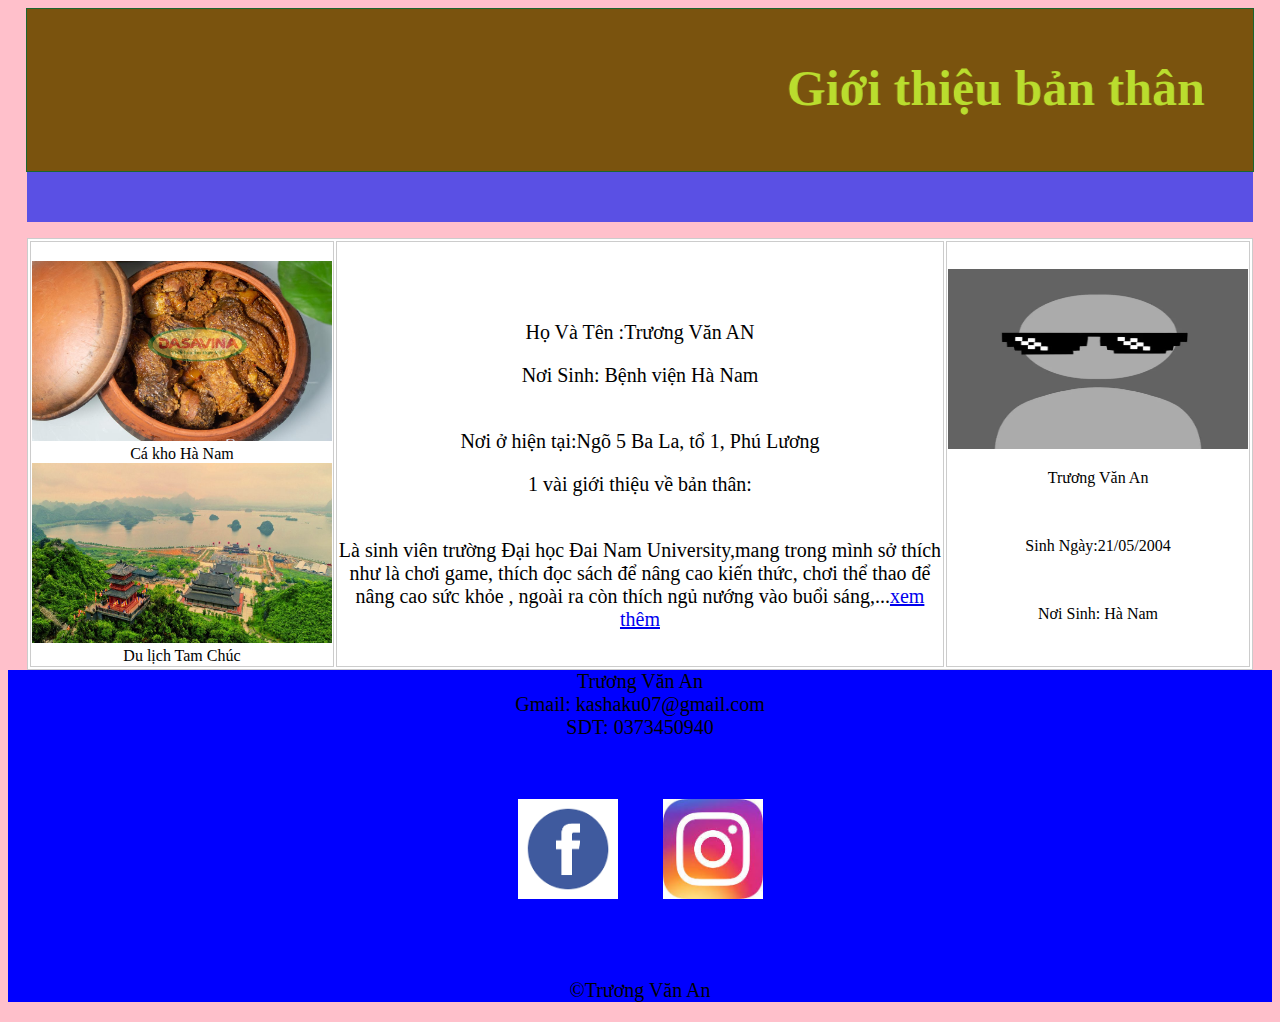
<file: index.html>
<!DOCTYPE html>
<html lang="en">
<head>
  <meta charset="UTF-8">
  <meta http-equiv="X-UA-Compatible" content="IE=edge">
  <meta name="viewport" content="width=device-width, initial-scale=1.0">
  <title>bài kiểm tra</title>
  <link rel="stylesheet" href="css4.css">
</head>
<body>
    <div class="banner">
      <marquee behavior="alternate" direction="left"><p class="name_banner">Giới thiệu bản thân<br></p></marquee>
    </div>
    <table>
    <div class="menu_web">
      <div class="menu">
            <ul class="submenu">
              <li>
                <a href="https://cakholangvudai.com/dac-san-mon-ca-kho-ha-nam/" title="đặc sản">
                <img src="dacsan3.jpg">
              </a>
              </li>
              <li><a href="" class="href">Điểm Du Lịch</a></li>
                 
            </ul>
          </a></li>
         </ul>
       </div>
       <div class="noidung">
         <table class="bocuc">
             <tr class="h11">
              <td class="sp1"><br>
                <a href="https://cakholangvudai.com/dac-san-mon-ca-kho-ha-nam/" ><img src="dacsan3.jpg"></a><br>Cá kho Hà Nam<br>
                <a href="https://vi.wikipedia.org/wiki/Khu_du_l%E1%BB%8Bch_Tam_Ch%C3%BAc">
                <img src="tamchuc.jpg"></a> <br>  Du lịch Tam Chúc<br>
              </td>

             
            <td class="gioithieu"><br>
              <p>Họ Và Tên :Trương Văn AN </p>
              <p>Nơi Sinh: Bệnh viện Hà Nam</p><br>
              Nơi ở hiện tại:Ngõ 5 Ba La, tổ 1, Phú Lương<br>
             <p>1 vài giới thiệu về bản thân:</p><br>
               Là sinh viên trường Đại học Đai Nam University,mang trong mình sở thích như là chơi game, 
               thích đọc sách để nâng cao kiến thức, chơi thể thao để nâng cao sức khỏe ,
                ngoài ra còn thích ngủ nướng vào buổi sáng,...<a href="quehuong.html">xem thêm</a>
                <td class="sp1">
                  <img src="hinh-avatar-anh-dai-dien-FB-mac-dinh.webp"><br>
                  <p>Trương Văn An</p><br>
                  <p>Sinh Ngày:21/05/2004</p><br>
                  <p>Nơi Sinh: Hà Nam </p>
             </td>       
        </tr>     
    </p>
      </div>
      </div>
      </table>
    
      <footer class="footer">
         Trương Văn An <br>
       Gmail: kashaku07@gmail.com<br>
        SDT: 0373450940
        <ul>
          <li>
              <a href="https://www.facebook.com/profile.php?id=100044273554440&mibextid=ZbWKwL">
                  <img src="face.png">
              
              </a>
              
          </li>
  
          <li>
              <a href="https://instagram.com/tva_blk_04?igshid=ZDdkNTZiNTM=">
                  <img src="44.jpg">
              </a>
              
          </li>
  
      </ul>
        <td><p>&copy;Trương Văn An <p></td>
      </footer>
      
      </body>
</file>
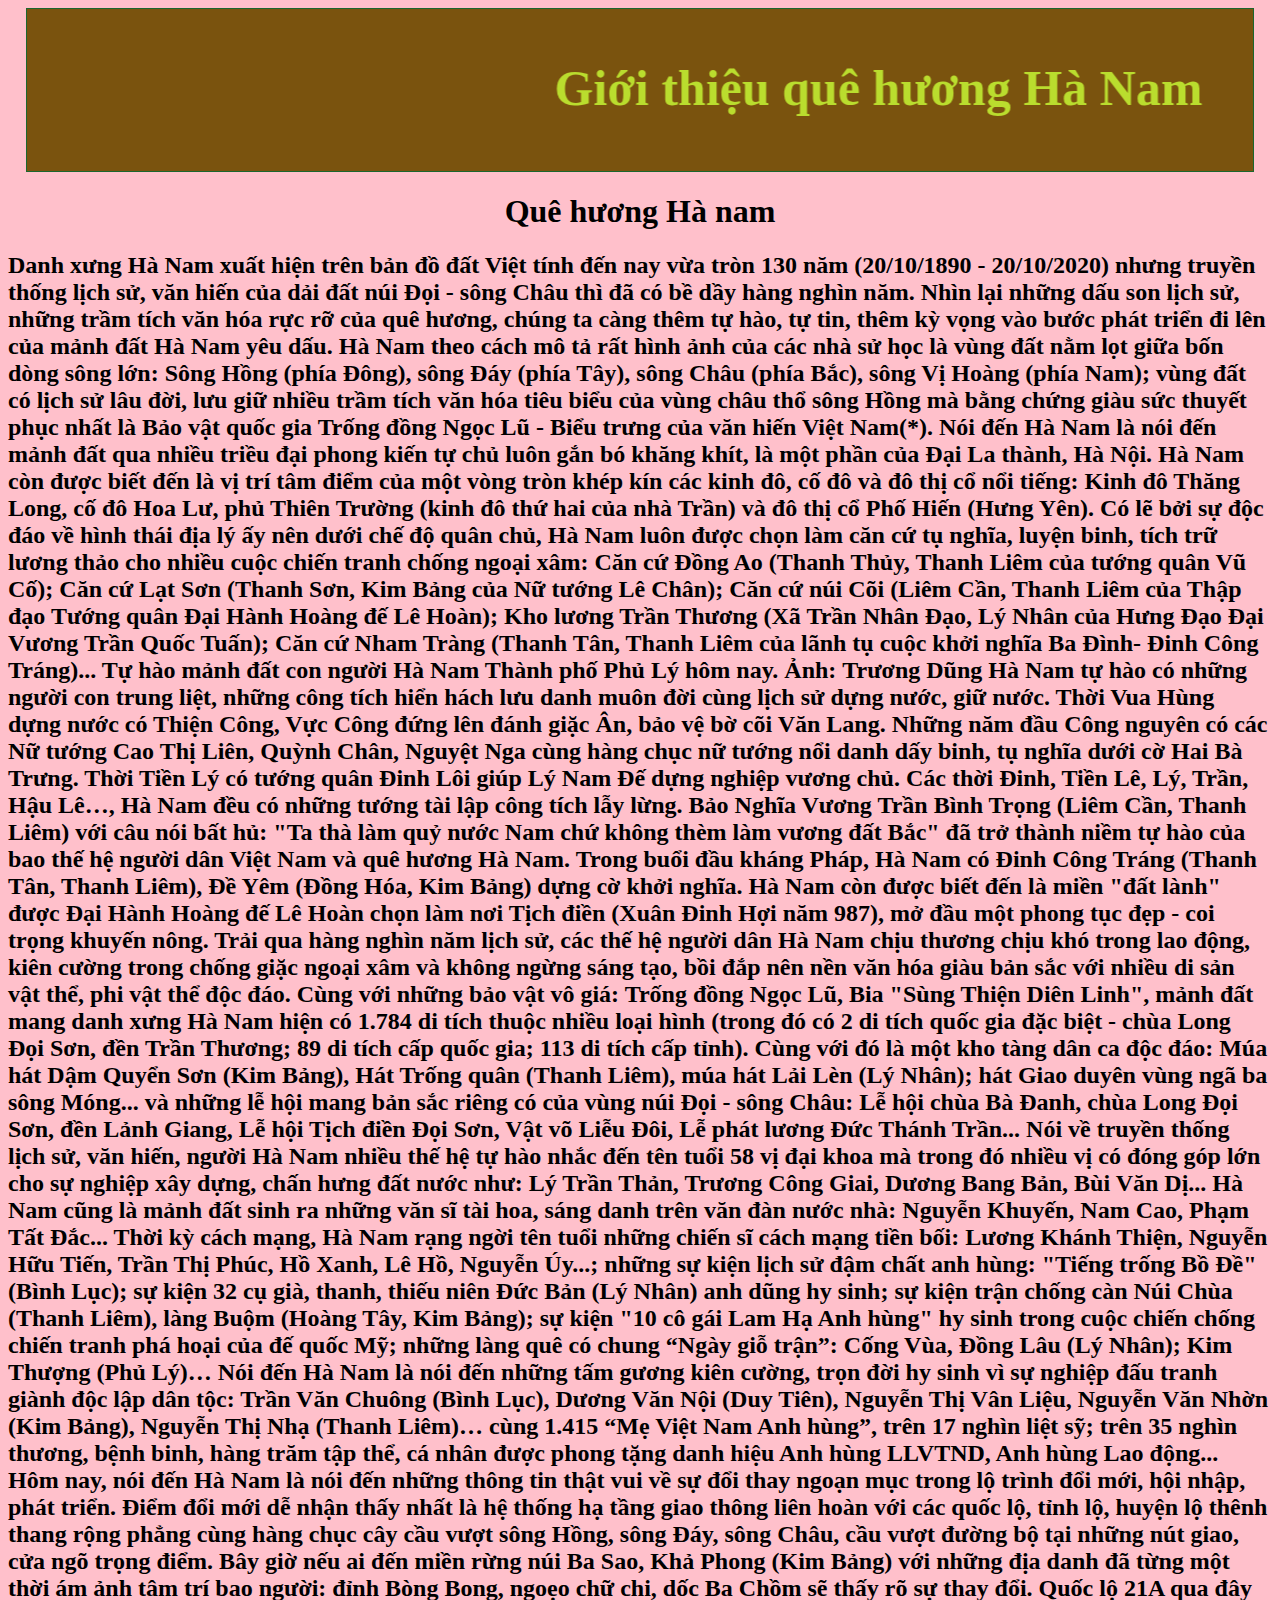
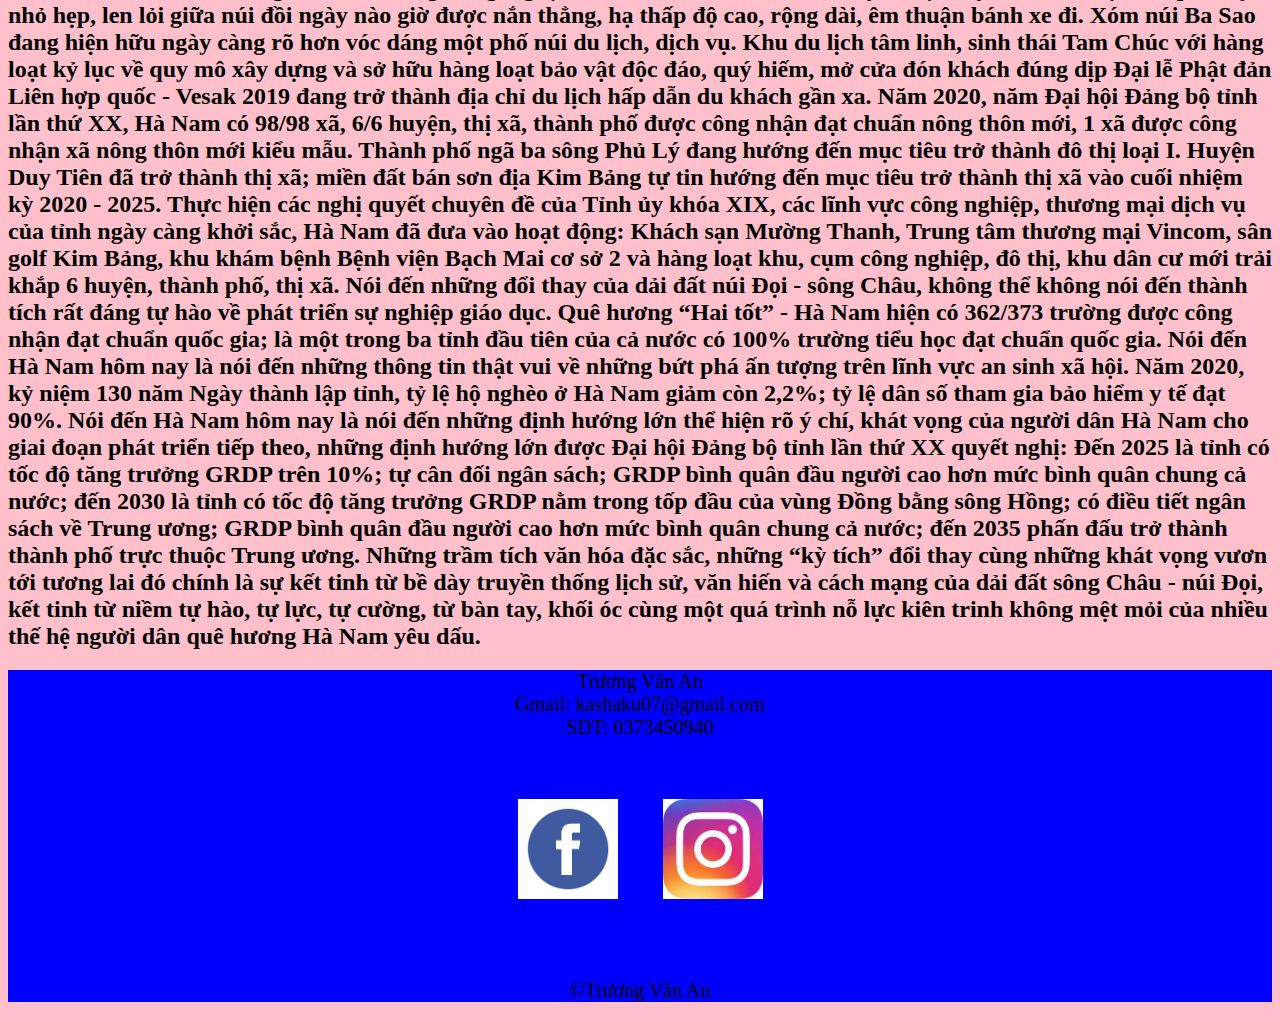
<file: quehuong.html>
<!DOCTYPE html>
<html lang="en">
<head>
  <meta charset="UTF-8">
  <meta http-equiv="X-UA-Compatible" content="IE=edge">
  <meta name="viewport" content="width=device-width, initial-scale=1.0">
  <title>bài kiểm tra</title>
  <link rel="stylesheet" href="css4.css">
</head>
<body>
    <div class="banner">
      <marquee behavior="alternate" direction="left"><p class="name_banner">Giới thiệu quê hương Hà Nam<br></p></marquee>
    </div>
    <h1 align="center"> Quê hương Hà nam </h1>
    <h2>Danh xưng Hà Nam xuất hiện trên bản đồ đất Việt tính đến nay vừa tròn 130 năm (20/10/1890 - 20/10/2020) nhưng truyền thống lịch sử, văn hiến của dải đất núi Đọi - sông Châu thì đã có bề dầy hàng nghìn năm. Nhìn lại những dấu son lịch sử, những trầm tích văn hóa rực rỡ của quê hương, chúng ta càng thêm tự hào, tự tin, thêm kỳ vọng vào bước phát triển đi lên của mảnh đất Hà Nam yêu dấu.

Hà Nam theo cách mô tả rất hình ảnh của các nhà sử học là vùng đất nằm lọt giữa bốn dòng sông lớn: Sông Hồng (phía Đông), sông Đáy (phía Tây), sông Châu (phía Bắc), sông Vị Hoàng (phía Nam); vùng đất có lịch sử lâu đời, lưu giữ nhiều trầm tích văn hóa tiêu biểu của vùng châu thổ sông Hồng mà bằng chứng giàu sức thuyết phục nhất là Bảo vật quốc gia Trống đồng Ngọc Lũ - Biểu trưng của văn hiến Việt Nam(*).

Nói đến Hà Nam là nói đến mảnh đất qua nhiều triều đại phong kiến tự chủ luôn gắn bó khăng khít, là một phần của Đại La thành, Hà Nội. Hà Nam còn được biết đến là vị trí tâm điểm của một vòng tròn khép kín các kinh đô, cố đô và đô thị cổ nổi tiếng: Kinh đô Thăng Long, cố đô Hoa Lư, phủ Thiên Trường (kinh đô thứ hai của nhà Trần) và đô thị cổ Phố Hiến (Hưng Yên). Có lẽ bởi sự độc đáo về hình thái địa lý ấy nên dưới chế độ quân chủ, Hà Nam luôn được chọn làm căn cứ tụ nghĩa, luyện binh, tích trữ lương thảo cho nhiều cuộc chiến tranh chống ngoại xâm: Căn cứ Đồng Ao (Thanh Thủy, Thanh Liêm của tướng quân Vũ Cố); Căn cứ Lạt Sơn (Thanh Sơn, Kim Bảng của Nữ tướng Lê Chân); Căn cứ núi Cõi (Liêm Cần, Thanh Liêm của Thập đạo Tướng quân  Đại Hành Hoàng đế Lê Hoàn); Kho lương Trần Thương (Xã Trần Nhân Đạo, Lý Nhân của Hưng Đạo Đại Vương Trần Quốc Tuấn); Căn cứ Nham Tràng (Thanh Tân, Thanh Liêm của lãnh tụ cuộc khởi nghĩa Ba Đình- Đinh Công Tráng)... 

Tự hào mảnh đất con người Hà Nam
Thành phố Phủ Lý hôm nay. Ảnh: Trương Dũng
Hà Nam tự hào có những người con trung liệt, những công tích hiển hách lưu danh muôn đời cùng lịch sử dựng nước, giữ nước. Thời Vua Hùng dựng nước có Thiện Công, Vực Công đứng lên đánh giặc Ân, bảo vệ bờ cõi Văn Lang. Những năm đầu Công nguyên có các Nữ tướng Cao Thị Liên, Quỳnh Chân, Nguyệt Nga cùng hàng chục nữ tướng nổi danh dấy binh, tụ nghĩa dưới cờ Hai Bà Trưng. Thời Tiền Lý có tướng quân Đinh Lôi giúp Lý Nam Đế dựng nghiệp vương chủ. Các thời Đinh, Tiền Lê, Lý, Trần, Hậu Lê…, Hà Nam đều có những tướng tài lập công tích lẫy lừng. Bảo Nghĩa Vương Trần Bình Trọng (Liêm Cần, Thanh Liêm) với câu nói bất hủ: "Ta thà làm quỷ nước Nam chứ không thèm làm vương đất Bắc" đã trở thành niềm tự hào của bao thế hệ người dân Việt Nam và quê hương Hà Nam. Trong buổi đầu kháng Pháp, Hà Nam có Đinh Công Tráng (Thanh Tân, Thanh Liêm), Đề Yêm (Đồng Hóa, Kim Bảng) dựng cờ khởi nghĩa. Hà Nam còn được biết đến là miền "đất lành" được Đại Hành Hoàng đế Lê Hoàn chọn làm nơi Tịch điền (Xuân Đinh Hợi năm 987), mở đầu một phong tục đẹp - coi trọng khuyến nông.

Trải qua hàng nghìn năm lịch sử, các thế hệ người dân Hà Nam chịu thương chịu khó trong lao động, kiên cường trong chống giặc ngoại xâm và không ngừng sáng tạo, bồi đắp nên nền văn hóa giàu bản sắc với nhiều di sản vật thể, phi vật thể độc đáo. Cùng với những bảo vật vô giá: Trống đồng Ngọc Lũ, Bia "Sùng Thiện Diên Linh", mảnh đất mang danh xưng Hà Nam hiện có 1.784 di tích thuộc nhiều loại hình (trong đó có 2 di tích quốc gia đặc biệt - chùa Long Đọi Sơn, đền Trần Thương; 89 di tích cấp quốc gia; 113 di tích cấp tỉnh). Cùng với đó là một kho tàng dân ca độc đáo: Múa hát Dậm Quyển Sơn (Kim Bảng), Hát Trống quân (Thanh Liêm), múa hát Lải Lèn (Lý Nhân); hát Giao duyên vùng ngã ba sông Móng... và những lễ hội mang bản sắc riêng có của vùng núi Đọi - sông Châu: Lễ hội chùa Bà Đanh, chùa Long Đọi Sơn, đền Lảnh Giang, Lễ hội Tịch điền Đọi Sơn, Vật võ Liễu Đôi, Lễ phát lương Đức Thánh Trần... 

Nói về truyền thống lịch sử, văn hiến, người Hà Nam nhiều thế hệ tự hào nhắc đến tên tuổi 58 vị đại khoa mà trong đó nhiều vị có đóng góp lớn cho sự nghiệp xây dựng, chấn hưng đất nước như: Lý Trần Thản, Trương Công Giai, Dương Bang Bản, Bùi Văn Dị... Hà Nam cũng là mảnh đất sinh ra những văn sĩ tài hoa, sáng danh trên văn đàn nước nhà: Nguyễn Khuyến, Nam Cao, Phạm Tất Đắc... Thời kỳ cách mạng, Hà Nam rạng ngời tên tuổi những chiến sĩ cách mạng tiền bối: Lương Khánh Thiện, Nguyễn Hữu Tiến, Trần Thị Phúc, Hồ Xanh, Lê Hồ, Nguyễn Úy...; những sự kiện lịch sử đậm chất anh hùng: "Tiếng trống Bồ Đề" (Bình Lục); sự kiện 32 cụ già, thanh, thiếu niên Đức Bản (Lý Nhân) anh dũng hy sinh; sự kiện trận chống càn Núi Chùa (Thanh Liêm), làng Buộm (Hoàng Tây, Kim Bảng); sự kiện "10 cô gái Lam Hạ Anh hùng" hy sinh trong cuộc chiến chống chiến tranh phá hoại của đế quốc Mỹ; những làng quê có chung “Ngày giỗ trận”: Cống Vùa, Đồng Lâu (Lý Nhân); Kim Thượng (Phủ Lý)… Nói đến Hà Nam là nói đến những tấm gương kiên cường, trọn đời hy sinh vì sự nghiệp đấu tranh giành độc lập dân tộc: Trần Văn Chuông (Bình Lục), Dương Văn Nội (Duy Tiên), Nguyễn Thị Vân Liệu, Nguyễn Văn Nhờn (Kim Bảng), Nguyễn Thị Nhạ (Thanh Liêm)… cùng 1.415 “Mẹ Việt Nam Anh hùng”, trên 17 nghìn liệt sỹ; trên 35 nghìn thương, bệnh binh, hàng trăm tập thể, cá nhân được phong tặng danh hiệu Anh hùng LLVTND, Anh hùng Lao động...

Hôm nay, nói đến Hà Nam là nói đến những thông tin thật vui về sự đổi thay ngoạn mục trong lộ trình đổi mới, hội nhập, phát triển. Điểm đổi mới dễ nhận thấy nhất là hệ thống hạ tầng giao thông liên hoàn với các quốc lộ, tỉnh lộ, huyện lộ thênh thang rộng phẳng cùng hàng chục cây cầu vượt sông Hồng, sông Đáy, sông Châu, cầu vượt đường bộ tại những nút giao, cửa ngõ trọng điểm. Bây giờ nếu ai đến miền rừng núi Ba Sao, Khả Phong (Kim Bảng) với những địa danh đã từng một thời ám ảnh tâm trí bao người: đỉnh Bòng Bong, ngoẹo chữ chi, dốc Ba Chồm sẽ thấy rõ sự thay đổi. Quốc lộ 21A qua đây nhỏ hẹp, len lỏi giữa núi đồi ngày nào giờ được nắn thẳng, hạ thấp độ cao, rộng dài, êm thuận bánh xe đi. Xóm núi Ba Sao đang hiện hữu ngày càng rõ hơn vóc dáng một phố núi du lịch, dịch vụ. Khu du lịch tâm linh, sinh thái Tam Chúc với hàng loạt kỷ lục về quy mô xây dựng và sở hữu hàng loạt bảo vật độc đáo, quý hiếm, mở cửa đón khách đúng dịp Đại lễ Phật đản Liên hợp quốc - Vesak 2019 đang trở thành địa chỉ du lịch hấp dẫn du khách gần xa.

Năm 2020, năm Đại hội Đảng bộ tỉnh lần thứ XX, Hà Nam có 98/98 xã, 6/6 huyện, thị xã, thành phố được công nhận đạt chuẩn nông thôn mới, 1 xã được công nhận xã nông thôn mới kiểu mẫu. Thành phố ngã ba sông Phủ Lý đang hướng đến mục tiêu trở thành đô thị loại I. Huyện Duy Tiên đã trở thành thị xã; miền đất bán sơn địa Kim Bảng tự tin hướng đến mục tiêu trở thành thị xã vào cuối nhiệm kỳ 2020 - 2025. Thực hiện các nghị quyết chuyên đề của Tỉnh ủy khóa XIX, các lĩnh vực công nghiệp, thương mại dịch vụ của tỉnh ngày càng khởi sắc, Hà Nam đã đưa vào hoạt động: Khách sạn Mường Thanh, Trung tâm thương mại Vincom, sân golf Kim Bảng, khu khám bệnh Bệnh viện Bạch Mai cơ sở 2 và hàng loạt khu, cụm công nghiệp, đô thị, khu dân cư mới trải khắp 6 huyện, thành phố, thị xã. Nói đến những đổi thay của dải đất núi Đọi - sông Châu, không thể không nói đến thành tích rất đáng tự hào về phát triển sự nghiệp giáo dục. Quê hương “Hai tốt” - Hà Nam hiện có 362/373 trường được công nhận đạt chuẩn quốc gia; là một trong ba tỉnh đầu tiên của cả nước có 100% trường tiểu học đạt chuẩn quốc gia. Nói đến Hà Nam hôm nay là nói đến những thông tin thật vui về những bứt phá ấn tượng trên lĩnh vực an sinh xã hội. Năm 2020, kỷ niệm 130 năm Ngày thành lập tỉnh, tỷ lệ hộ nghèo ở Hà Nam giảm còn 2,2%; tỷ lệ dân số tham gia bảo hiểm y tế đạt 90%. 

Nói đến Hà Nam hôm nay là nói đến những định hướng lớn thể hiện rõ ý chí, khát vọng của người dân Hà Nam cho giai đoạn phát triển tiếp theo, những định hướng lớn được Đại hội Đảng bộ tỉnh lần thứ XX quyết nghị: Đến 2025 là tỉnh có tốc độ tăng trưởng GRDP trên 10%; tự cân đối ngân sách; GRDP bình quân đầu người cao hơn mức bình quân chung cả nước; đến 2030 là tỉnh có tốc độ tăng trưởng GRDP nằm trong tốp đầu của vùng Đồng bằng sông Hồng; có điều tiết ngân sách về Trung ương; GRDP bình quân đầu người cao hơn mức bình quân chung cả nước; đến 2035 phấn đấu trở thành thành phố trực thuộc Trung ương.

Những trầm tích văn hóa đặc sắc, những “kỳ tích” đổi thay cùng những khát vọng vươn tới tương lai đó chính là sự kết tinh từ bề dày truyền thống lịch sử, văn hiến và cách mạng của dải đất sông Châu - núi Đọi, kết tinh từ niềm tự hào, tự lực, tự cường, từ bàn tay, khối óc cùng một quá trình nỗ lực kiên trinh không mệt mỏi của nhiều thế hệ người dân quê hương Hà Nam yêu dấu.
</h2>
<footer class="footer">
  Trương Văn An <br>
Gmail: kashaku07@gmail.com<br>
 SDT: 0373450940
 <ul>
   <li>
       <a href="https://www.facebook.com/profile.php?id=100044273554440&mibextid=ZbWKwL">
           <img src="face.png">
       
       </a>
       
   </li>

   <li>
       <a href="https://instagram.com/tva_blk_04?igshid=ZDdkNTZiNTM=">
           <img src="44.jpg">
       </a>
       
   </li>

</ul>
 <td><p>&copy;Trương Văn An <p></td>
</footer>
</file>
<file: css4.css>
{
    margin: 0px;
    padding: 0px;
    box-sizing: border-box;
}
body{
    background-color: pink;
}
.banner {
    border: 1px rgb(27, 102, 46) groove;
    margin: 40px 40px 20px 60px;
    text-align: center;
    background-color: rgb(122, 83, 14);
    width: 97%;
    margin: 0px auto;
}
.name_banner{
    font-size: 50px;
    color: rgb(186, 221, 46);
    font-weight: bold;
    width: 98%;
    
}
.h1 {
    color: rgb(209, 244, 83);
    background-color: yellowgreen;
    border-radius: 7%;
    border: 1px dashed rgb(15, 15, 16);
    width: 750px;
    height: 50px;
    text-align: center;
    margin: 20px 15px 20px 15px;
    font-weight: bold;
    font-size: 17px;
    margin: 20px;
    font-weight: bold;
    padding: 20px 20px 20px 20px;
    align-items: center;
}
.root>li {
    list-style: none;
    float: left;
    position: relative;
    display: block;
}
.root>li a{
    text-decoration: none;
    color: rgb(15, 231, 45);
    padding: 0px 15px 0px 15px;
    line-height: 50px;
    display: block;
}
.menu_web {
    width: 97%;
    height: 50px;
    background-color: rgb(90, 80, 228);
    margin: 0 auto;
}
.menu {
    font-size: 20px;
    background-color: black;
}
.root>li>a:hover{background-color: yellowgreen;
    color: white;
    transform: ease-in 0.35s;
}
.submenu{
    width: 250px;
    background-color: #0babd3;
    min-height: 80px;
    display: none;
    position: absolute;
}
.submenu li {list-style: none;}
.submenu li a{
    text-transform: none;
    text-decoration: none;
    color: snow;
    display: block;
    border: 1px solid #ccc;
    line-height: 40px;
    text-indent: 12px;
}
.root>li:hover .submenu {
    display: block;
    background-color: #0babd3;
    color: palevioletred;
    transform: ease-in 0.35s;
}
.submenu li a:hover {
    background-color: yellowgreen;
    color: white;
    transform: ease-in 0.35s;
}
.bocuc{
    border: 1px solid #ccc;
    width: 97%;margin: 0px auto;
    background-color: white;

}
.h11 td{border: 1px solid #ccc;
        text-align: center;
}
.sp1 img{width: 300px; height: 180px;
    align-items: center;}
    font-size: 14px; font-weight: bold;}
    .sp1{text-align: center;}
    .gioithieu{
        text-align: center;
        font-size: 20px;
    }
    .footer{
        background-color: blue;
        font-size: 20px;
        text-align: center;

    }
    ul {
        box-sizing: border-box;
        list-style: none;
        margin: 0 auto;
        padding: 2em;
    }
    
    ul > li {
        background-color: rgb(247, 149, 190);
        border-radius: 1em;
        padding: 0.5;
        margin: 1em 20px;
        align-items: center;
        display: flex;
        display: inline-block;
        transition: 0.5s;
    }
    
    ul > li > a {
        display: flex;
        flex-direction: row;
        justify-content: center;
        align-content: center;
        gap: 0.6em;
        
    }
    img{
        width: 100px;
        height: 100px;
    }
</file>
